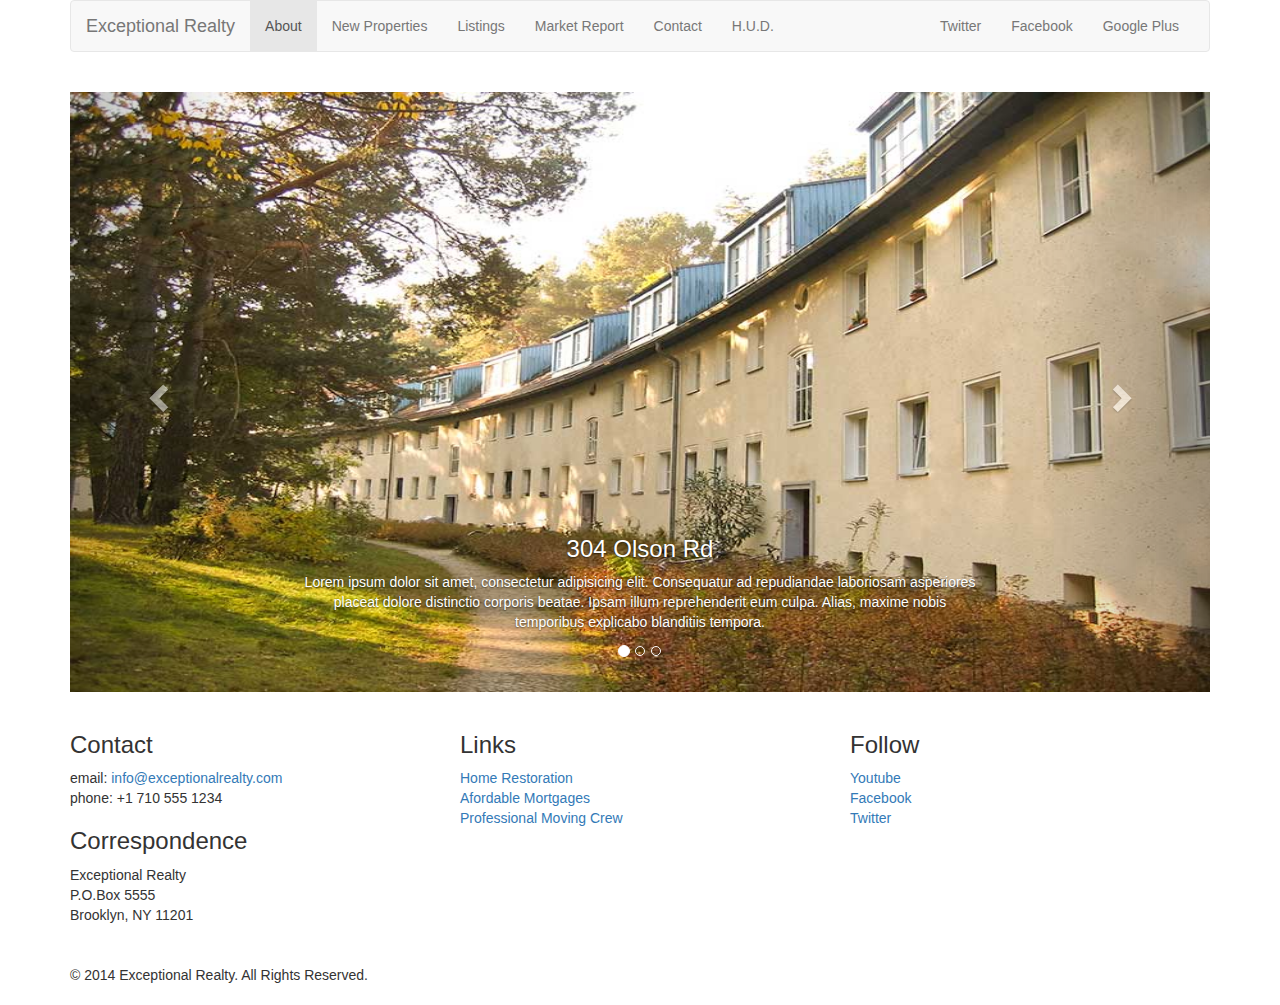
<file: new-properties.html>
<!DOCTYPE html>
<html lang="en">
  <head>
    <meta charset="utf-8">
    <meta http-equiv="X-UA-Compatible" content="IE=edge">
    <meta name="viewport" content="width=device-width, initial-scale=1">
    <!-- The above 3 meta tags *must* come first in the head; any other head content must come *after* these tags -->
    <title>Exceptional Realty Group - Luxury Homes - About</title>

    <!-- Bootstrap -->
    <link href="css/bootstrap.min.css" rel="stylesheet">
    
    <link rel="stylesheet" href="css/style.css">
<!--    custrom-->
    <link rel="stylesheet" href="css/style.css">

    <!-- HTML5 shim and Respond.js for IE8 support of HTML5 elements and media queries -->
    <!-- WARNING: Respond.js doesn't work if you view the page via file:// -->
    <!--[if lt IE 9]>
      <script src="https://oss.maxcdn.com/html5shiv/3.7.2/html5shiv.min.js"></script>
      <script src="https://oss.maxcdn.com/respond/1.4.2/respond.min.js"></script>
    <![endif]-->
  </head>
  <body>
      
      <div class="container">
          <div class="row">
              <div class="col-sm-12">
                  <nav class="navbar navbar-default">
                      <div class="container-fluid">
                        <!-- Brand and toggle get grouped for better mobile display -->
                        <div class="navbar-header">
                          <button type="button" class="navbar-toggle collapsed" data-toggle="collapse" data-target="#bs-example-navbar-collapse-1" aria-expanded="false">
                            <span class="sr-only">Toggle navigation</span>
                            <span class="icon-bar"></span>
                            <span class="icon-bar"></span>
                            <span class="icon-bar"></span>
                          </button>
                          <a class="navbar-brand" href="#">Exceptional Realty</a>
                        </div>

                        <!-- Collect the nav links, forms, and other content for toggling -->
                        <div class="collapse navbar-collapse" id="bs-example-navbar-collapse-1">
                          <ul class="nav navbar-nav">
                            <li class="active"><a href="index.html">About<span class="sr-only">(current)</span></a></li>
                              <li><a href="new-properties.html">New Properties</a></li>
                              <li><a href="real-estate-listings.html">Listings</a></li>
                              <li><a href="market-report.html">Market Report</a></li>
                              <li><a href="contact.html">Contact</a></li>
                              <li><a href="http://hud.gov" target="_blank">H.U.D.</a>
                          </ul>
                          <ul class="nav navbar-nav navbar-right">
                            <li><a class="twit" href="#" title="Twitter">Twitter</a></li>
                               <li><a class="fbook" href="#" title="Facebook">Facebook</a></li>
                               <li><a class="gplus" href="#" title="Google Plus">Google Plus</a></li>
                            
                      
                          </ul>
                        </div><!-- /.navbar-collapse -->
                      </div><!-- /.container-fluid -->
                    </nav>
              </div>
          </div>
          
         <div class="row">
             <div class="col-xs-12">
                <div id="carousel-example-generic" class="carousel slide" data-ride="carousel">
  <!-- Indicators -->
  <ol class="carousel-indicators">
    <li data-target="#carousel-example-generic" data-slide-to="0" class="active"></li>
    <li data-target="#carousel-example-generic" data-slide-to="1"></li>
    <li data-target="#carousel-example-generic" data-slide-to="2"></li>
  </ol>

  <!-- Wrapper for slides -->
  <div class="carousel-inner" role="listbox">
    <div class="item active">
      <img src="images/new-1.jpg" alt="304 Olson Rd">
      <div class="carousel-caption">
        <h3>304 Olson Rd</h3>
        <p>Lorem ipsum dolor sit amet, consectetur adipisicing elit. Consequatur ad repudiandae laboriosam asperiores placeat dolore distinctio corporis beatae. Ipsam illum reprehenderit eum culpa. Alias, maxime nobis temporibus explicabo blanditiis tempora.</p>
      </div>
    </div>
    <div class="item">
      <img src="images/new-2.jpg" alt="98-72 Freemont Dr.">
      <div class="carousel-caption">
        <h3>98-72 Freemont Dr.</h3>
        <p>Lorem ipsum dolor sit amet, consectetur adipisicing elit. Mollitia, neque, rerum, ullam repellat accusamus dolorum optio pariatur nemo est odit repudiandae. Et, praesentium unde! Molestias eius inventore, quaerat harum saepe.</p>
      </div>
    </div>
  </div>

  <!-- Controls -->
  <a class="left carousel-control" href="#carousel-example-generic" role="button" data-slide="prev">
    <span class="glyphicon glyphicon-chevron-left" aria-hidden="true"></span>
    <span class="sr-only">Previous</span>
  </a>
  <a class="right carousel-control" href="#carousel-example-generic" role="button" data-slide="next">
    <span class="glyphicon glyphicon-chevron-right" aria-hidden="true"></span>
    <span class="sr-only">Next</span>
  </a>
</div>
             </div> 
<!--             col-xs-12-->
         </div>
<!--         rpw-->
         
                 
<!--                 bottom-->
                  <div class="row">
              <div class="col-sm-4">
                  <h3>Contact</h3>
          <p>
            email: <a href="mailto:info@exceptionalrealty.com">info@exceptionalrealty.com</a><br>
            phone: +1 710 555 1234
          </p>
          <h3>Correspondence</h3>
          <address>
            Exceptional Realty<br>
            P.O.Box 5555<br>
            Brooklyn, NY 11201
          </address>
              </div>
              <div class="col-sm-4">
                  <h3>Links</h3>
          <p>
            <a href="#" target="_blank">Home Restoration</a><br>
            <a href="#" target="_blank">Afordable Mortgages</a><br>
            <a href="#" target="_blank">Professional Moving Crew</a>
          </p>
              </div>
              <div class="col-sm-4">
                  <h3>Follow</h3>
          <p>
            <a href="#" target="_blank">Youtube</a><br>
            <a href="#" target="_blank">Facebook</a><br>
            <a href="#" target="_blank">Twitter</a>
          </p>
              </div>
          </div>
          <div class="row">
              <div class="col-sm-12">
                        &copy; 2014 Exceptional Realty. All Rights Reserved.
              </div>
          </div>
</file>
<file: css/style.css>
img, video, audio, iframe, table, form {
  width: 100%; /* IE */
  max-width: 100%; /* FF, Safari, Chrome */
}

/*layout styles*/
.row{
    margin-bottom: 20px;
}

/*Carousel*/
#carousel-example-generic .item img {
    height: auto;
}

.carousel-caption p {
    display: none;
}
/*small*/
@media only screen and (min-width:768px){
    #carousel-example-generic .item img {
    height: 384px;
}
}

/*medium*/
@media only screen and (min-width:992px){
    #carousel-example-generic .item img {
    height: 496px;
}
    .carousel-caption p {
    display: block;
}
}
/*large*/
@media only screen and (min-width:1200px){
    #carousel-example-generic .item img {
    height: 600px;
}
}
</file>
